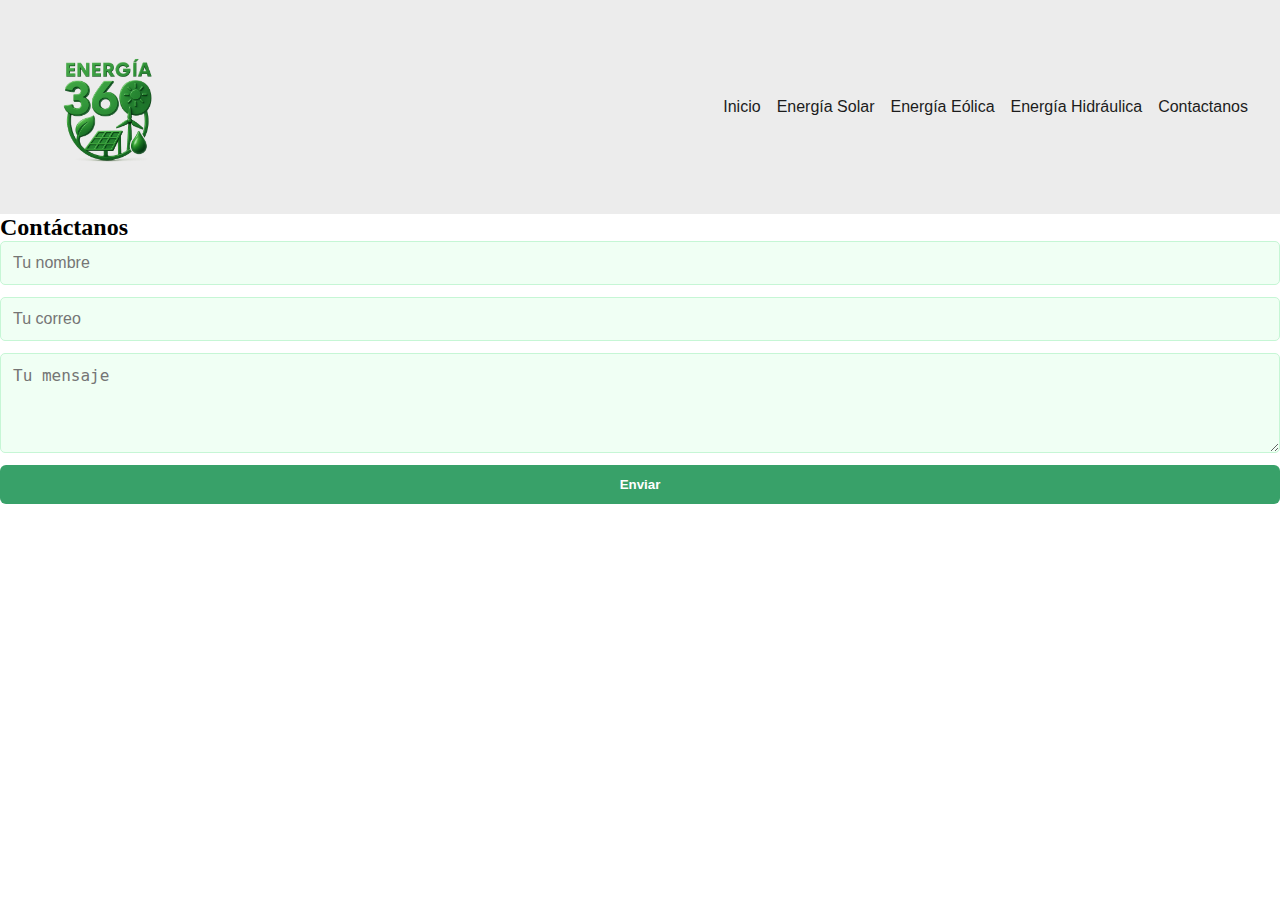
<file: contacto.html>
<!DOCTYPE html>
<html lang="es">
<head>
    <meta charset="UTF-8">
    <meta name="viewport" content="width=device-width, initial-scale=1.0">
    <title>Contacto</title>
    <link rel="stylesheet" href="https://cdn.jsdelivr.net/npm/bootstrap-icons@1.13.1/font/bootstrap-icons.min.css">
    <link rel="stylesheet" href="css/styles.css">
</head>
<body>
    
    <header class="header">
        <img class="logo" src="img/aca0a396-2445-4f42-86ec-5ea566c16e4a.png" alt="Logo">

        <button id="abrir" class="abrir-menu"><i class="bi bi-list"></i></button>
        <nav class="nav" id="nav">
            <button id="cerrar" class="cerrar-menu"><i class="bi bi-x"></i></button>
            <ul class="nav-list">
                <li><a href="index.html" onclick="cambiarPagina('inicio')">Inicio</a></li>
                <li><a href="energia-solar.html" onclick="cambiarPagina('energia-solar')">Energía Solar</a></li>
                <li><a href="energia-eolica.html" onclick="cambiarPagina('energia-eolica')">Energía Eólica</a></li>
                <li><a href="energia-hidraulica.html" onclick="cambiarPagina('energia-hidraulica')">Energía Hidráulica</a></li>
                <li><a href="contacto.html" onclick="cambiarPagina('contacto')">Contactanos</a></li>
            </ul>
        </nav>
    </header>


    <section id="contacto" class="pagina">
      <h2>Contáctanos</h2>
      <form onsubmit="enviarMensaje(event)">
        <input type="text" placeholder="Tu nombre" required />
        <input type="email" placeholder="Tu correo" required />
        <textarea placeholder="Tu mensaje" required></textarea>
        <button type="submit">Enviar</button>
      </form>
    </section>

    </body>


    </html>
</file>
<file: css/styles.css>
*{
    margin: 0;
    padding: 0;
    box-sizing: border-box;
}

.header {
    font-family: Arial, Helvetica, sans-serif;
    display: flex;
    align-items: center;
    justify-content: space-between;
    padding: 2rem;
    background-color: #ececec;

}

.logo {
    max-width: srem;
    object-fit: cover;
    width: 150px;
    height: 150px;
}

.nav-list {
    display: flex;
    list-style: none;
    gap: 1rem;
}

.nav-list li a {
    text-decoration: none;
    color: #1c1c1c;
}

.abrir-menu, .cerrar-menu {
    display: none;
}

/* Formulario */
form {
  display: flex;
  flex-direction: column;
  gap: 12px;
}

form input,
form textarea {
  padding: 12px;
  border: 1px solid #c6f6d5;
  border-radius: 5px;
  font-size: 1rem;
  background-color: #f0fff4;
}

form textarea {
  resize: vertical;
  min-height: 100px;
}

form button {
  background-color: #38a169;
  color: white;
  padding: 12px;
  border: none;
  border-radius: 6px;
  font-weight: bold;
  cursor: pointer;
  transition: background-color 0.3s ease;
}

form button:hover {
  background-color: #2f855a;
}




@media screen and (max-width: 550px) {
    *.abrir-menu, .cerrar-menu {
        display: block;
        border: 0;
        font-size: 1.25rem;
        background-color: transparent;
        cursor: pointer;
    }

    .abrir-menu {
        color: #1c1c1c;
    }

    .cerrar-menu {
        color: #ececec;
    }

    .nav {
        opacity: 0;
        visibility: hidden;
        display: flex;
        flex-direction: column;
        align-items: end;
        gap: 1rem;
        position: absolute;
        top: 0;
        right: 0;
        bottom: 0;
        background-color: #1c1c1c;
        padding: 2rem;
        box-shadow: 0 0 0 100bmax rgba(0, 0, 0, 0.5);
    }

    .nav.visible {
        opacity: 1;
        visibility: visible;
    }

    .nav-list {
        flex-direction: column;
        align-items: end;
    }

    .nav-list li a {
        color: #ececec;
    }
}



.slider {
  width: 100%;
  max-width: 1280px;
  height: 400px;
  margin: 50px auto;
  overflow: hidden;
  border-radius: 10px;
  box-shadow: 0 4px 10px rgba(0, 0, 0, 0.1);
}

.slider ul {
  display: flex;
  padding: 0;
  width: 400%;
  animation: slide 20s infinite alternate ease-in-out;
  margin: 0;
}

.slider li {
  width: 100%;
  list-style: none;
}

.slider img {
  width: 100%;
  height: 400px;
  object-fit: cover;
}

@keyframes slide {
  0%, 20% {margin-left: 0;}
  25%, 45% {margin-left: -100%;}
  50%, 70% {margin-left: -200%;}
  75%, 100% {margin-left: -300%;}
}
</file>
